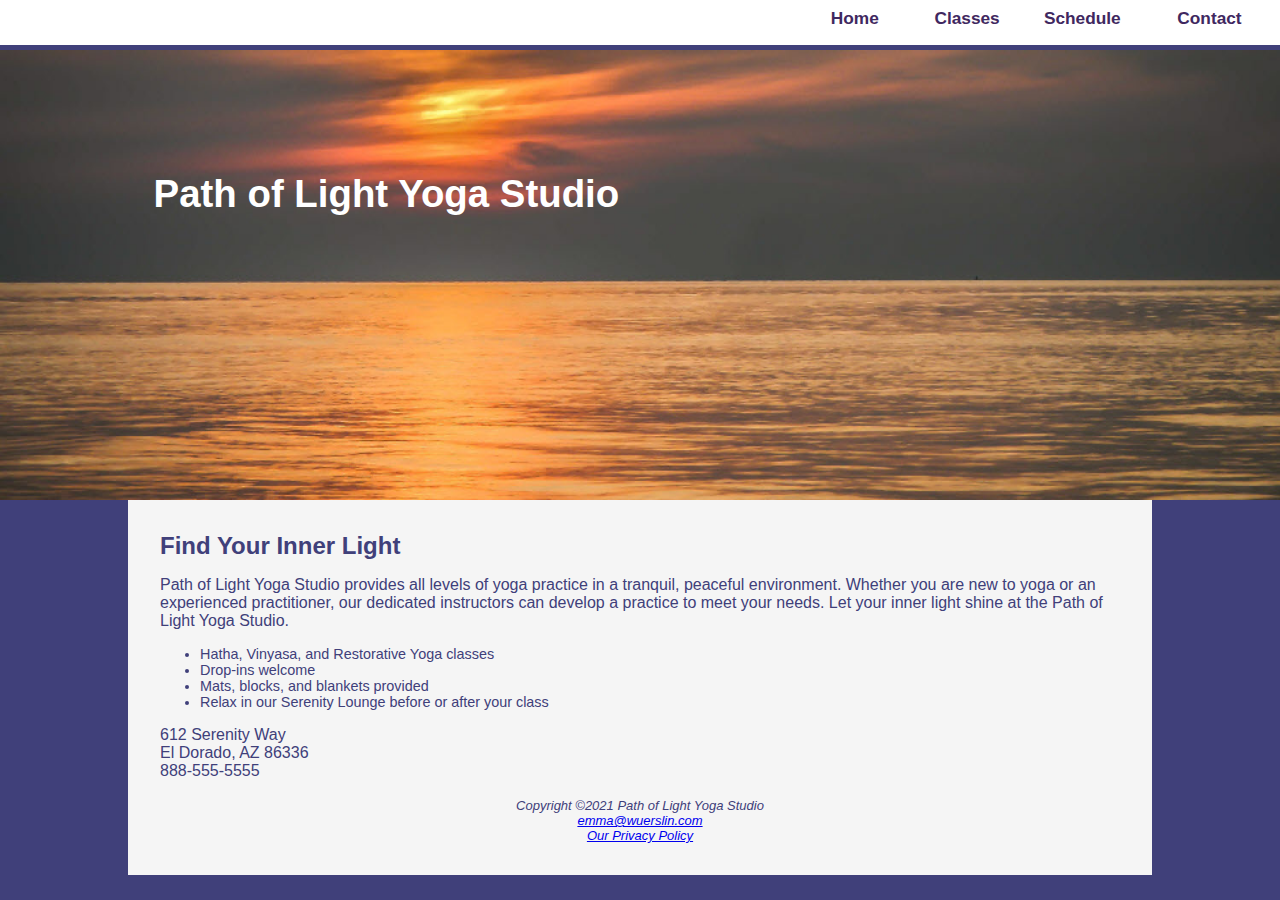
<file: index.html>
<!DOCTYPE html>
<html lang="en">
<head>
    <meta charset="UTF-8">
    <meta name="description" content="Explore a wide range of yoga classes in a transformative environment
    designed to meet every practitioners needs.">
    <title>Path of Light Yoga Studio</title>
    <link rel="stylesheet" href="yoga.css">
    <meta name="viewport" content="width=device-width, initial-scale=1.0">
</head>
<body>
<nav>
    <ul>
        <li><a href="index.html">Home</a></li>
        <li><a href="classes.html">Classes</a></li>
        <li><a href="schedule.html">Schedule</a></li>
        <li><a href="contact.html">Contact</a></li>
    </ul>
</nav>
<header class="home">
    <a href="index.html"> <h1>Path of Light Yoga Studio</h1></a>
</header>
<div id="wrapper">
<main>
    <h2>Find Your Inner Light</h2>
    <p>Path of Light Yoga Studio provides all levels of yoga practice in a tranquil, peaceful environment.
        Whether you are new to yoga or an experienced practitioner, our dedicated instructors can develop a practice
        to meet your needs. Let your inner light shine at the Path of Light Yoga Studio.
    </p>
    <ul>
        <li>Hatha, Vinyasa, and Restorative Yoga classes</li>
        <li>Drop-ins welcome</li>
        <li>Mats, blocks, and blankets provided</li>
        <li>Relax in our Serenity Lounge before or after your class</li>
    </ul>
    <div>
        612 Serenity Way<br>
        El Dorado, AZ 86336<br>
        888-555-5555<br><br>
    </div>
</main>
<footer>
    Copyright &copy;2021 Path of Light Yoga Studio<br>
        <a href="emma@wuerslin.com">emma@wuerslin.com</a><br>
    <a href="privacy.html">Our Privacy Policy</a>
</footer>
</div>
</body>
</html>
</file>
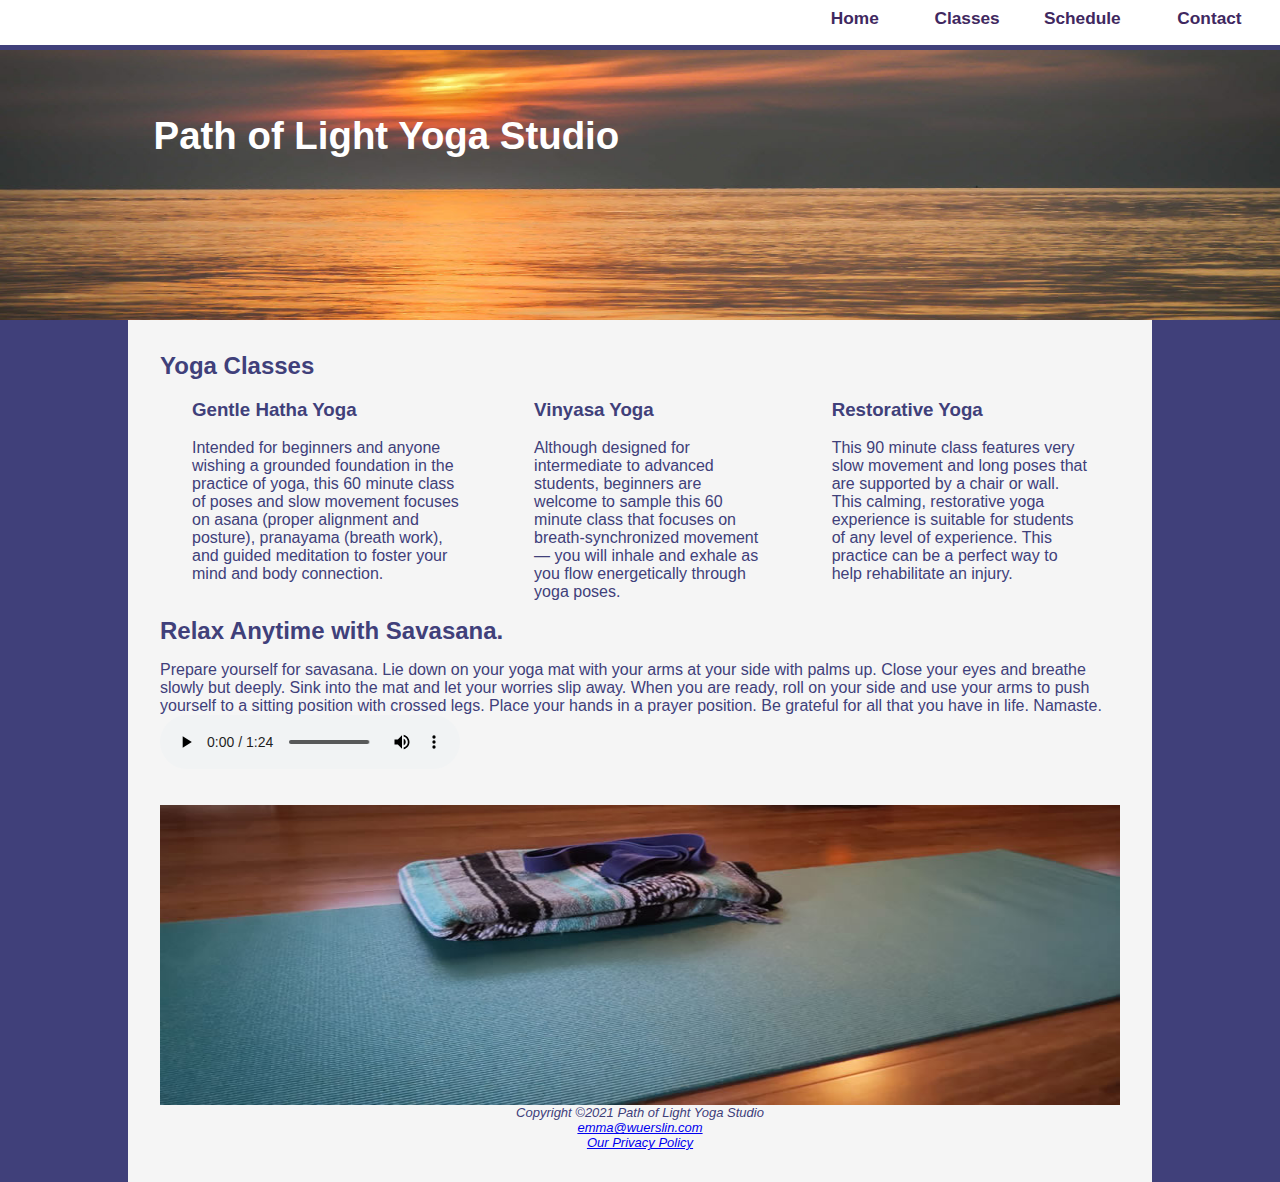
<file: classes.html>
<!DOCTYPE html>
<html lang="en">
<head>
    <meta charset="UTF-8">
    <meta name="description" content="Explore a wide range of yoga classes in a transformative environment
    designed to meet every practitioners needs.">
    <title>Path of Light Yoga Studio :: Classes</title>
    <link rel="stylesheet" href="yoga.css">
    <meta name="viewport" content="width=device-width, initial-scale=1.0">
</head>
<body>
<nav>
    <ul>
        <li><a href="index.html">Home</a></li>
        <li><a href="classes.html">Classes</a></li>
        <li><a href="schedule.html">Schedule</a></li>
        <li><a href="contact.html">Contact</a></li>
    </ul>
</nav>
<header class="content">
    <a href="index.html"> <h1>Path of Light Yoga Studio</h1></a>
</header>
<div id="wrapper">
<main>
    <h2>Yoga Classes</h2>
    <div id="flow">
    <section>
        <h3><strong>Gentle Hatha Yoga</strong></h3>
            <p>Intended for beginners and anyone wishing a grounded foundation in the practice of yoga, this 60
            minute class of poses and slow movement focuses on asana (proper alignment and posture), pranayama (breath work),
                and guided meditation to foster your mind and body connection.</p>
    </section>
    <section>
        <h3><strong>Vinyasa Yoga</strong></h3>
            <p>Although designed for intermediate to advanced students, beginners are welcome to sample this 60 minute
            class that focuses on breath-synchronized movement &mdash; you will inhale and exhale as you flow energetically
            through yoga poses.</p>
    </section>
    <section>
        <h3><strong>Restorative Yoga</strong></h3>
            <p>This 90 minute class features very slow movement and long poses that are supported by a chair or wall.
            This calming, restorative yoga experience is suitable for students of any level of experience. This practice
            can be a perfect way to help rehabilitate an injury.</p>
    </section>
    </div>
    <h2>Relax Anytime with Savasana.</h2>
    <p>Prepare yourself for savasana. Lie down on your yoga mat with your arms at your side with palms up.
    Close your eyes and breathe slowly but deeply. Sink into the mat and let your worries slip away. When you are ready,
    roll on your side and use your arms to push yourself to a sitting position with crossed legs. Place your hands in a
    prayer position. Be grateful for all that you have in life. Namaste.
    <audio controls="controls">
        <source src="savasana.mp3" type="audio/mpeg">
        <source src="savasana.ogg" type="audio/ogg">
        <a href="savasana.mp3">Download Audio</a>
    </audio>
    <div id="mathero">
    </div>
</main>

<footer>
    Copyright &copy;2021 Path of Light Yoga Studio<br>
        <a href="emma@wuerslin.com">emma@wuerslin.com</a><br>
    <a href="privacy.html">Our Privacy Policy</a>
</footer>
</div>
</body>
</html>
</file>
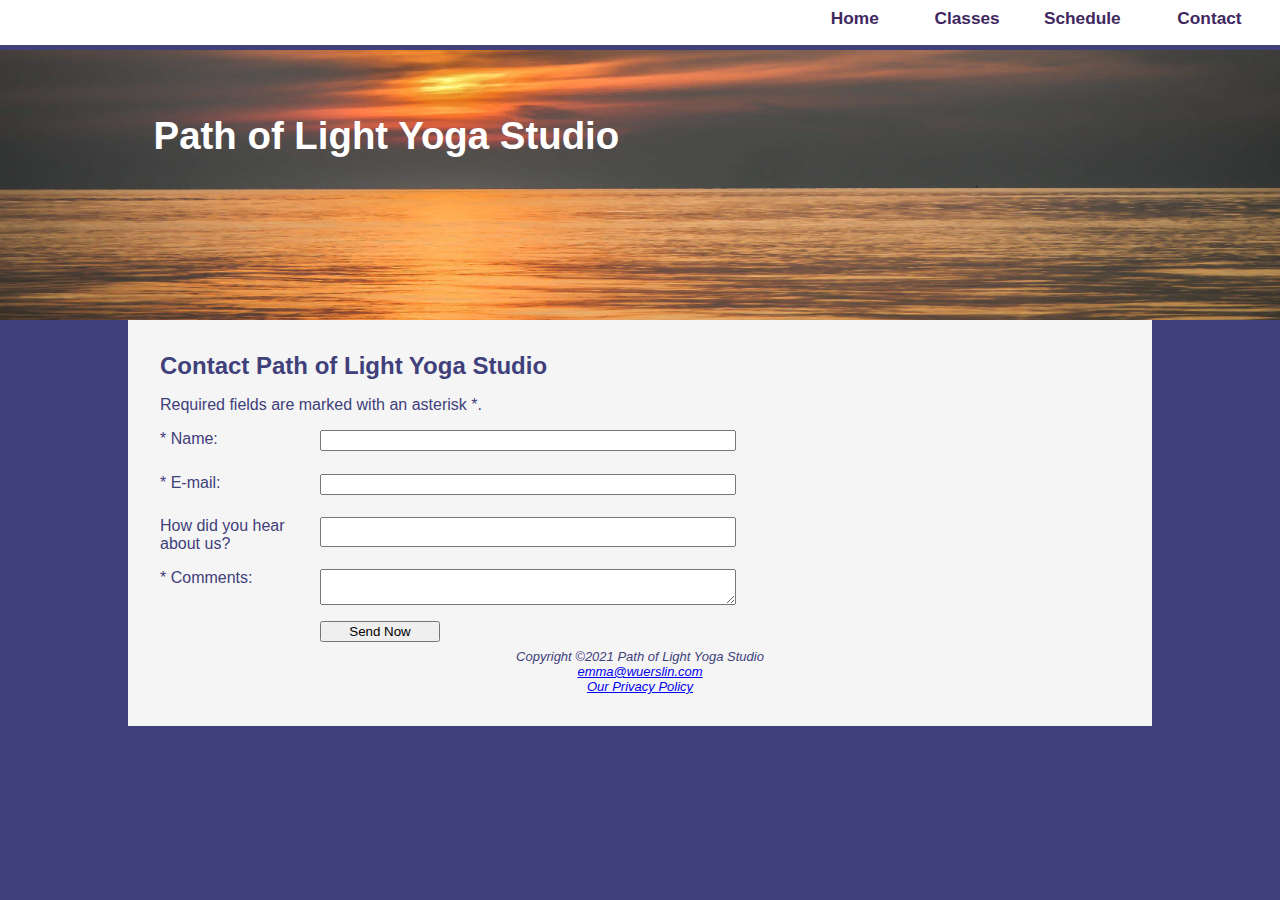
<file: contact.html>
<!DOCTYPE html>
<html lang="en">
<head>
    <meta charset="UTF-8">
    <meta name="description" content="Explore a wide range of yoga classes in a transformative environment
    designed to meet every practitioners needs.">
    <title>Path of Light Yoga Studio :: Classes</title>
    <link rel="stylesheet" href="yoga.css">
    <meta name="viewport" content="width=device-width, initial-scale=1.0">
</head>
<body>
<nav>
    <ul>
        <li><a href="index.html">Home</a></li>
        <li><a href="classes.html">Classes</a></li>
        <li><a href="schedule.html">Schedule</a></li>
        <li><a href="contact.html">Contact</a></li>
    </ul>
</nav>
<header class="content">
    <a href="index.html"> <h1>Path of Light Yoga Studio</h1></a>
</header>
<div id="wrapper">
    <main>
        <h2>Contact Path of Light Yoga Studio</h2>
        <p>Required fields are marked with an asterisk *.</p>
        <form method="post" action="https://webdevbasics.net/scripts/yoga.php">
            <label for="myName">* Name:</label>
            <input type="text" name="myName" id="myName" required="required">

            <label for="myEmail">* E-mail:</label>
            <input type="email" name="myEmail" id="myEmail" required="required">

            <label for="myReferral">How did you hear about us?</label>
            <input type="text" name="myReferral" id="myReferral" list="myReferrals">
            <datalist id="myReferrals">
                <option>Google</option>
                <option>Bing</option>
                <option>Facebook</option>
                <option>Friend</option>
                <option>Radio Ad</option>
            </datalist>

            <label for="myComments">* Comments:</label>
            <textarea name="myComments" id="myComments" required="required" rows="2" cols="20"></textarea>

            <input type="submit" value="Send Now">
        </form>
    </main>

    <footer>
        Copyright &copy;2021 Path of Light Yoga Studio<br>
        <a href="emma@wuerslin.com">emma@wuerslin.com</a><br>
        <a href="privacy.html">Our Privacy Policy</a>
    </footer>
</div>
</body>
</html>
</file>
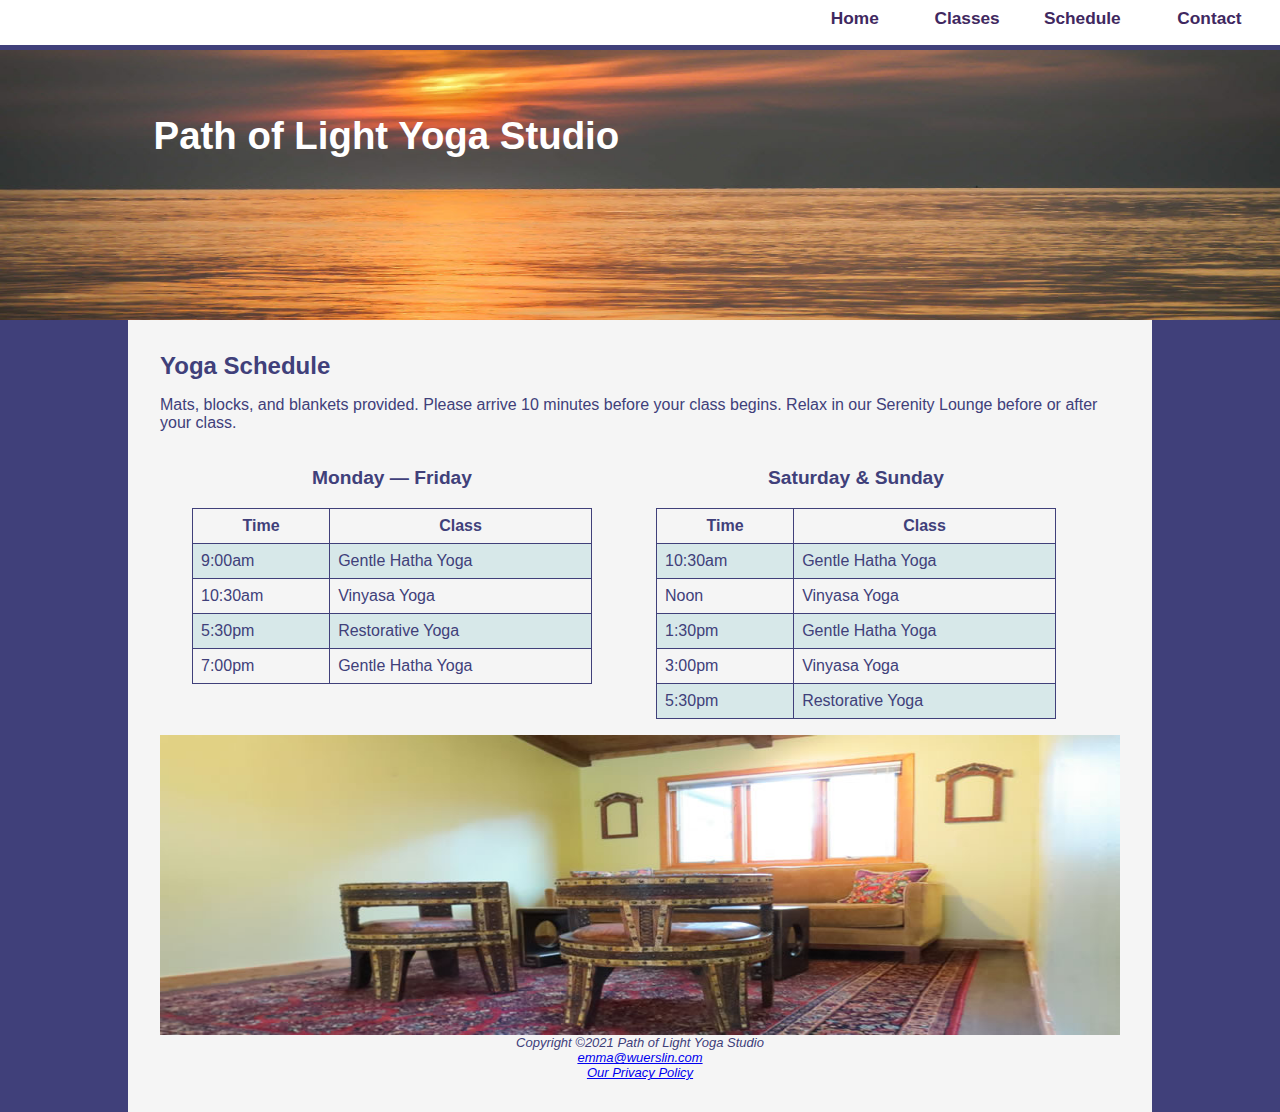
<file: schedule.html>
<!DOCTYPE html>
<html lang="en">
<head>
    <meta charset="UTF-8">
    <meta name="description" content="Explore a wide range of yoga classes in a transformative environment
    designed to meet every practitioners needs.">
    <title>Path of Light Yoga Studio :: Schedule</title>
    <link rel="stylesheet" href="yoga.css">
    <meta name="viewport" content="width=device-width, initial-scale=1.0">
</head>
<body>
<nav>
    <ul>
        <li><a href="index.html">Home</a></li>
        <li><a href="classes.html">Classes</a></li>
        <li><a href="schedule.html">Schedule</a></li>
        <li><a href="contact.html">Contact</a></li>
    </ul>
</nav>
<header class="content">
    <a href="index.html"> <h1>Path of Light Yoga Studio</h1></a>
</header>
<div id="wrapper">
<main>
    <h2>Yoga Schedule</h2>
    <p>Mats, blocks, and blankets provided. Please arrive 10 minutes before your class begins. Relax in our Serenity
    Lounge before or after your class.</p>
    <div id="flow">
    <section>
        <table>
            <caption>Monday &mdash; Friday</caption>
            <th>Time</th>
            <th>Class</th>
            <tr>
                <td>9:00am</td>
                <td>Gentle Hatha Yoga</td>
            </tr>
            <tr>
                <td>10:30am</td>
                <td>Vinyasa Yoga</td>
            </tr>
            <tr>
                <td>5:30pm</td>
                <td>Restorative Yoga</td>
            </tr>
            <tr>
                <td>7:00pm</td>
                <td>Gentle Hatha Yoga</td>
            </tr>
        </table>
    </section>
    <section>
        <table>
            <caption>Saturday &amp; Sunday</caption>
            <th>Time</th>
            <th>Class</th>
            <tr>
                <td>10:30am</td>
                <td>Gentle Hatha Yoga</td>
            </tr>
            <tr>
                <td>Noon</td>
                <td>Vinyasa Yoga</td>
            </tr>
            <tr>
                <td>1:30pm </td>
                <td>Gentle Hatha Yoga</td>
            </tr>
            <tr>
                <td>3:00pm</td>
                <td>Vinyasa Yoga</td>
            </tr>
            <tr>
                <td>5:30pm</td>
                <td>Restorative Yoga</td>
            </tr>
        </table>
    </section>
    </div>
    <div id="loungehero"></div>
</main>
<footer>
    Copyright &copy;2021 Path of Light Yoga Studio<br>
    <a href="emma@wuerslin.com">emma@wuerslin.com</a><br>
    <a href="privacy.html">Our Privacy Policy</a>
</footer>
</div>
</body>
</html>
</file>
<file: yoga.css>
* {box-sizing: border-box}

body {
    background-color: #40407A;
    color: #40407A;
    font-family: Verdana, Arial, sans-serif;
    margin: 0;
}
header {
    background-color: #40407A;
    color: #FFFFFF;
    background-image: url("sunrise.jpg");
    background-size: 100% 100%;
    margin-top: 50px;
    font-size: 90%;
    min-height: 200px;
}

header a {
    text-decoration: none;
}

header a:link {
    color: #FFFFFF;
}

header a:visited {
    color: #FFFFFF;
}

header a:hover {
    color:#8F92B2;
    transition: background-color 10s ease-out;
}

footer {
    font-style: italic;
    text-align: center;
    font-size: small;
    clear: right;
}

nav {
    text-align: right;
    background-color: #FFFFFF;
    margin: 0;
    padding-top: 0.5em;
    padding-bottom: 1em;
    padding-right: 0;
    position: fixed; top: 0; left: 0;
    height: auto;
    width: 100%;
    z-index: 9999;
}

nav a {text-decoration: none;}

nav ul {
    list-style-type: none;
    margin: 0;
    padding-right: 2em;
    font-size: 1.2em;
}

nav li {
    display: inline;
    padding-left: 2em;
    width: 30%;
}

nav a:link {
    color: #3F2860;
}

nav a:visited {
    color: #497777;
}

nav a:hover {
    color:#A26100;
}

li {
    font-size: 90%;
}

dd {
    font-size: 90%;
}

#wrapper {
    background-color: #F5F5F5;
    padding: 2em;
}

.home {
    height: 20vh;
    padding-top: 2em;
    padding-left: 10%;
}

.content {
    height: 20vh;
    padding-top: 2em;
    padding-left: 10%;
}

#mathero {
    height: 300px;
    background-image: url("yogamat.jpg");
    background-size: 100% 100%;
    background-repeat: no-repeat;
    display: none;
}

#loungehero {
    height: 300px;
    background-image: url("yogalounge.jpg");
    background-size: 100% 100%;
    background-repeat: no-repeat;
    display: none;
}

h2 {
    margin: 0;
}

section {
    padding-right: .5em;
    padding-left: .5em;
}

#flow {
    display: block;
}

table {
    border: 1px solid #40407A;
    margin-bottom: 1em;
    min-width: 400px;
    border-collapse: collapse;
}

td, th {
    padding: 0.5em;
    border: 1px solid #40407A;
}

tr:nth-of-type(even) {
    background-color: #D7E8E9;
}

caption {
    margin: 1em;
    font-weight: bold;
    font-size: 120%;
}

form {
    display: flex;
    flex-flow: column nowrap;
}

input, datalist textarea {
    margin-bottom: 0.5em;
}

audio {
    margin-bottom: 1em;
}

@media (min-width: 600px) {
    nav ul {
        display: flex;
        flex-wrap: nowrap;
        justify-content: flex-end;
    }
    nav li {
        width: 7em;
    }
    section {
        padding-left: 2em;
        padding-right: 2em;
    }
    #mathero {
        display: block;
        padding-bottom: 1em;
    }
    #loungehero {
        display: block;
        padding-bottom: 1em;
    }
    #flow {
        display: flex;
        flex-direction: row;
    }
    form {
        width: 60%;
        max-width: 40em;
        display: grid;
        grid-gap: 1em; gap: 1em;
        grid-template-rows: auto;
        grid-template-columns: 9em 1fr;
    }

    input[type="submit"]{
        grid-column: 2 / 3; width: 9em;
    }
}

@media (min-width: 1024px) {
    header {
        font-size: 120%;
    }
    nav {
        font-weight: bold;
    }
    .home {
        height: 50vh;
        padding-top: 5em;
        padding-left: 8em;
    }
    .content {
        height: 30vh;
        padding-top: 2em;
        padding-left: 8em;
    }
    #wrapper {
        margin: auto;
        width: 80%;
    }
}
</file>
